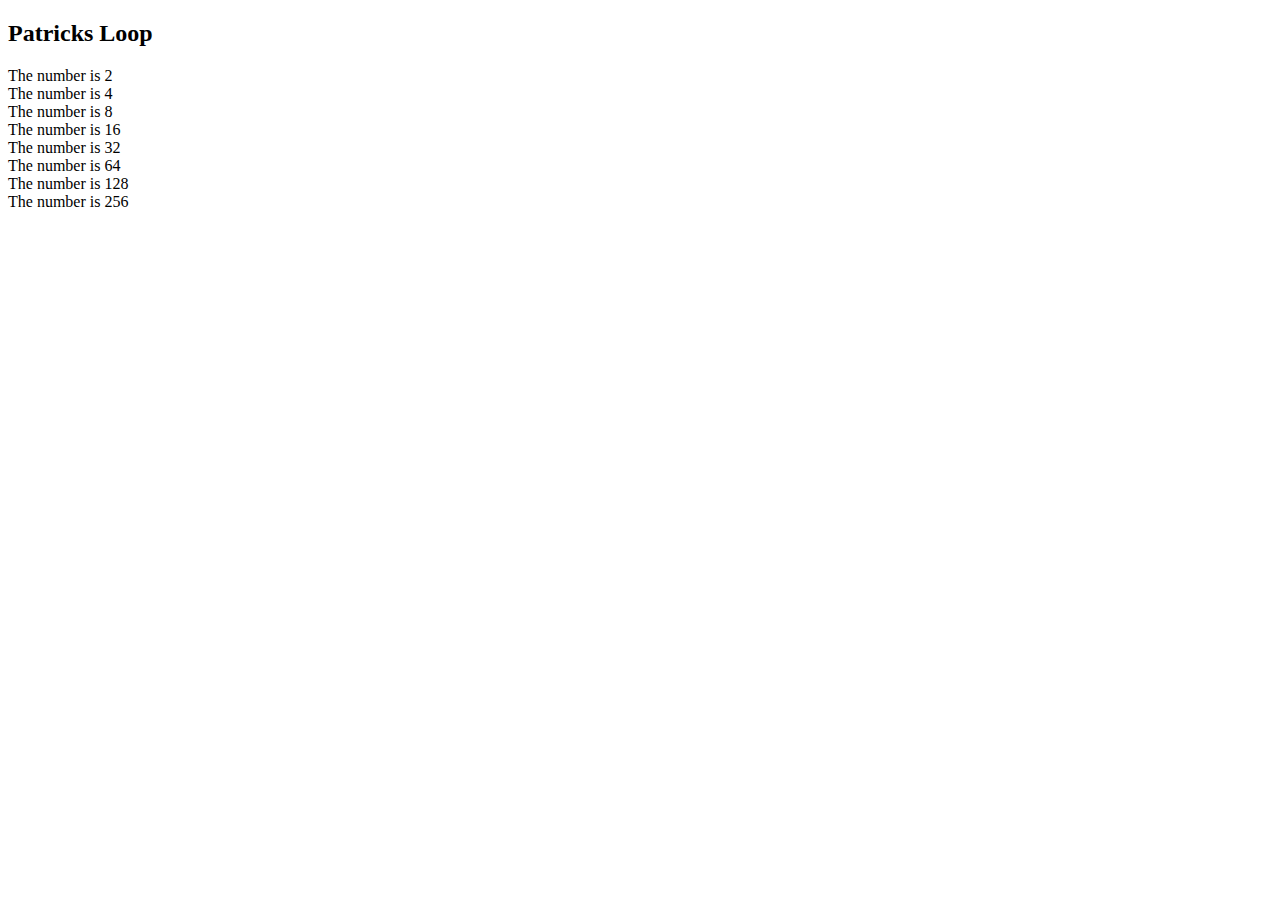
<file: tests/index.html>
<!DOCTYPE html>
<html>
<body>

<h2>Patricks Loop</h2>

<p id="demo"></p>

<script>
var text = "";
var i;
for (i = 2; i < 257; i=i*2) {
  text += "The number is " + i + "<br>";
}
document.getElementById("demo").innerHTML = text;
</script>

</body>
</html>
</file>
